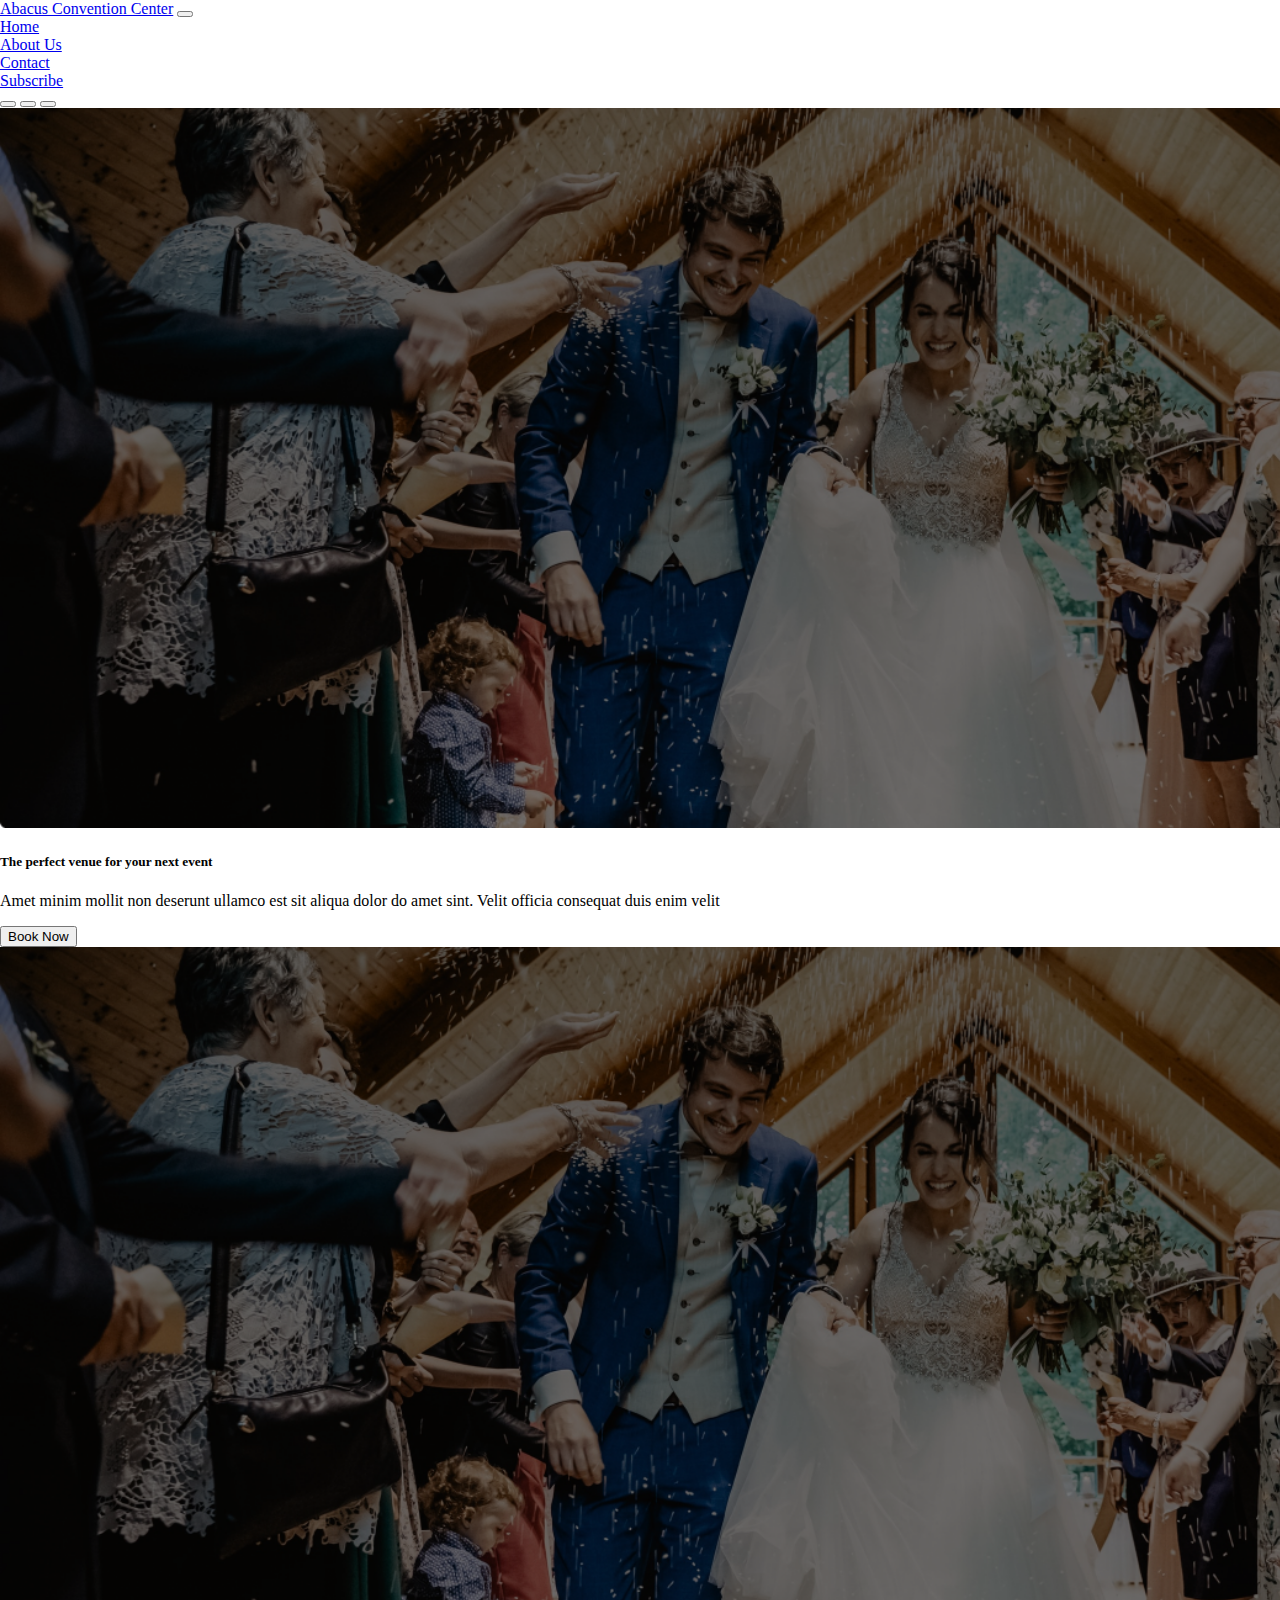
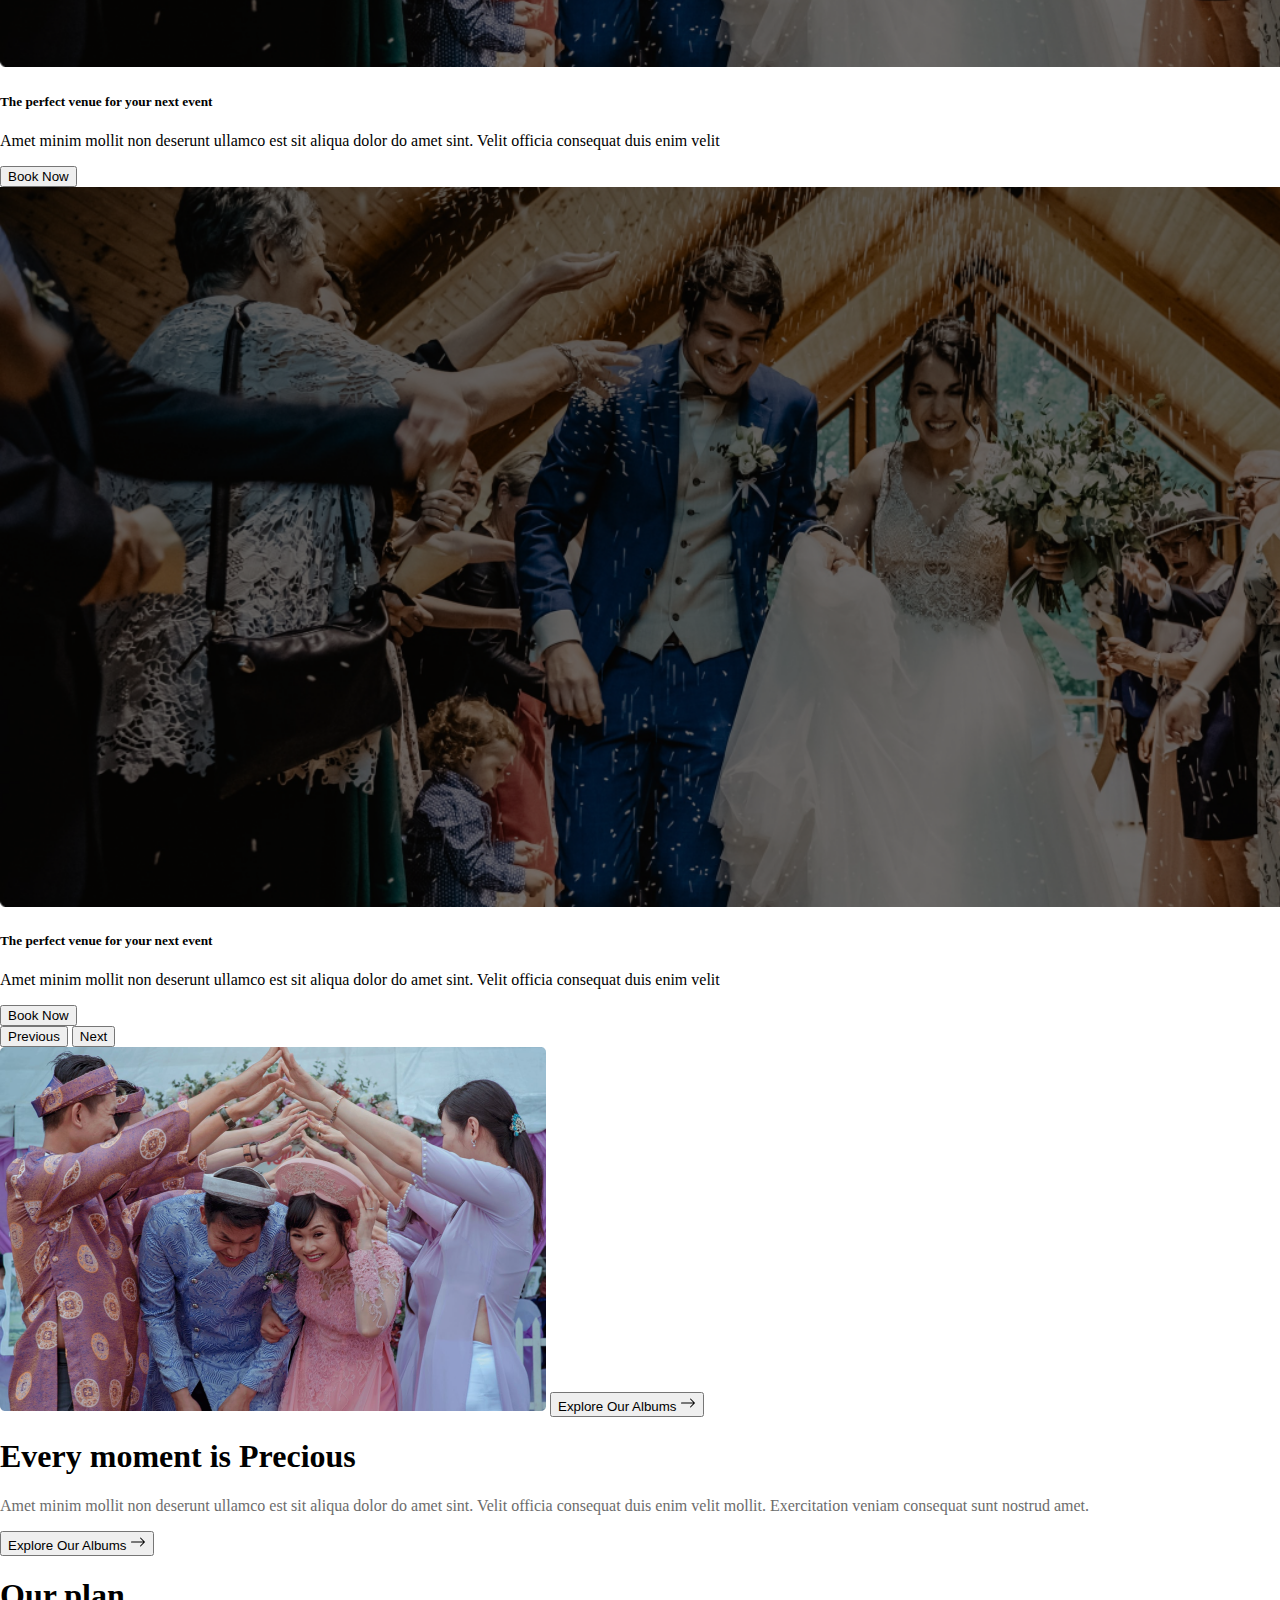
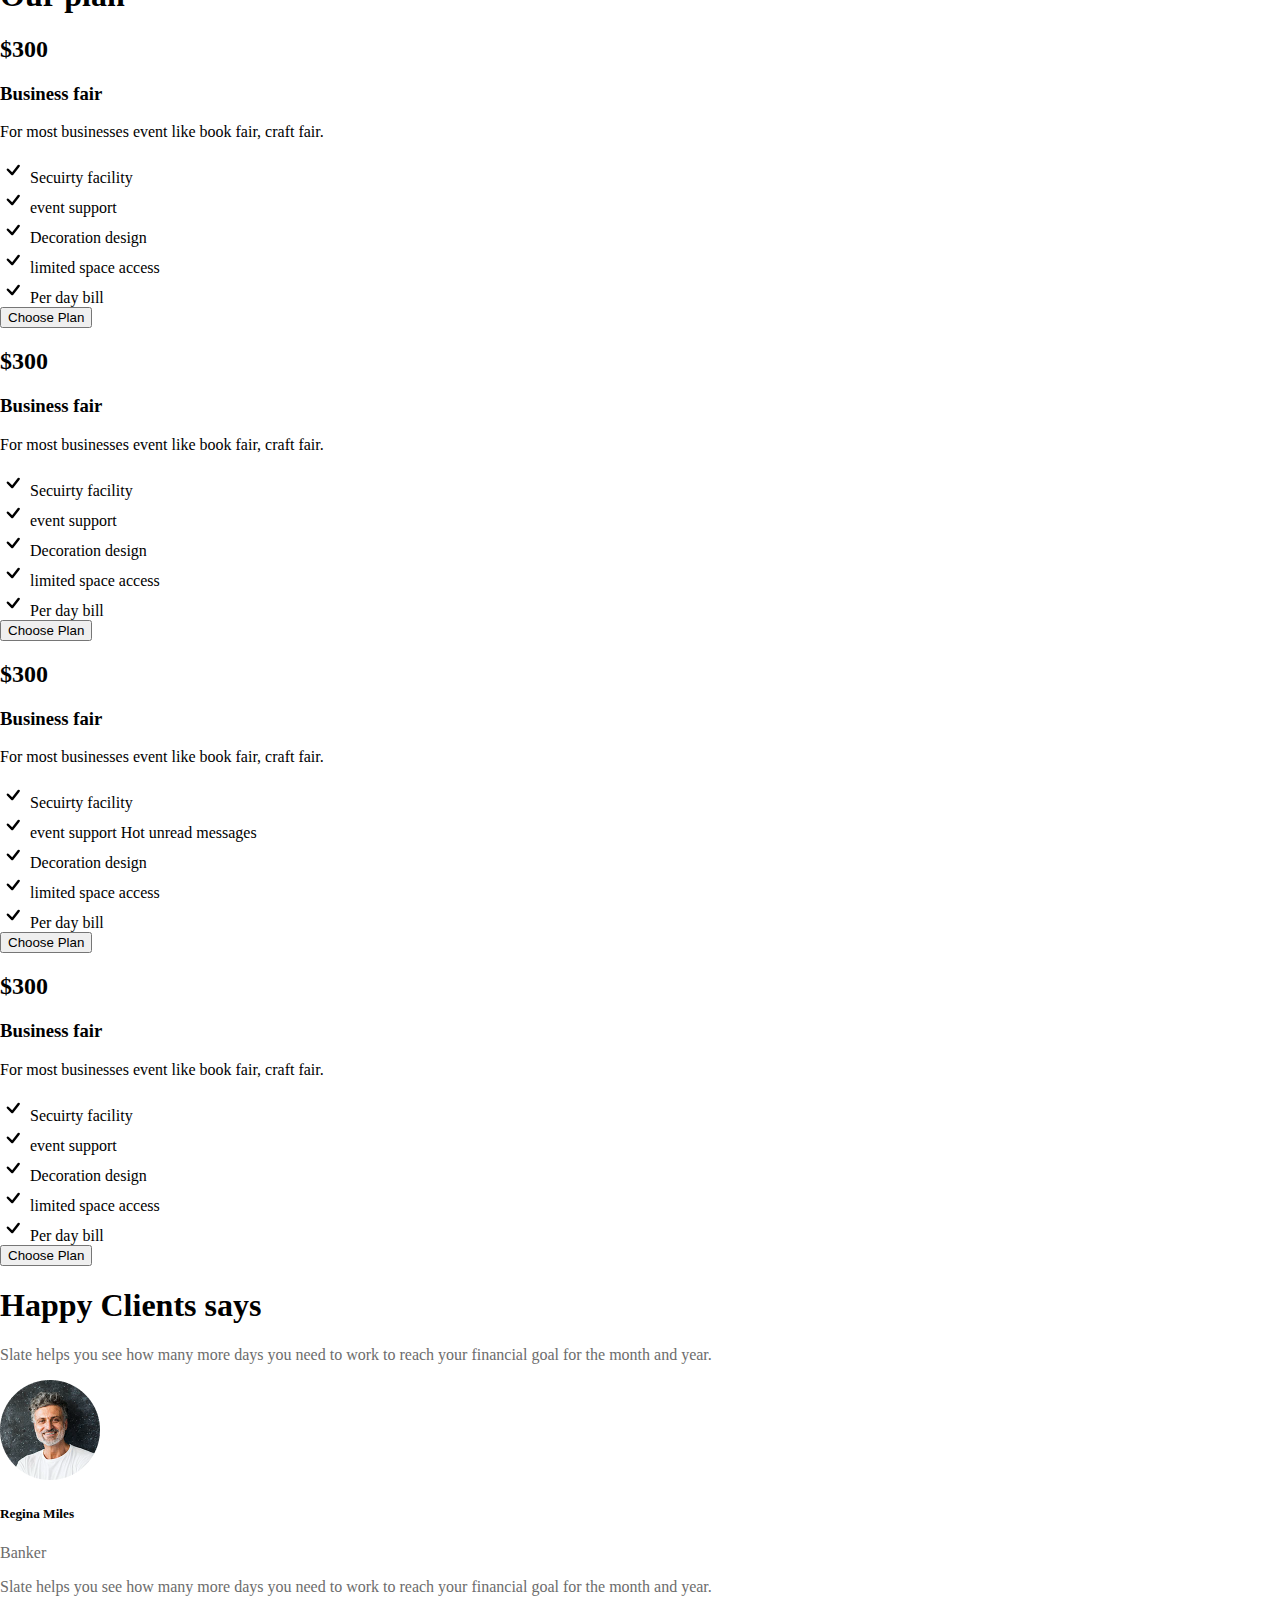
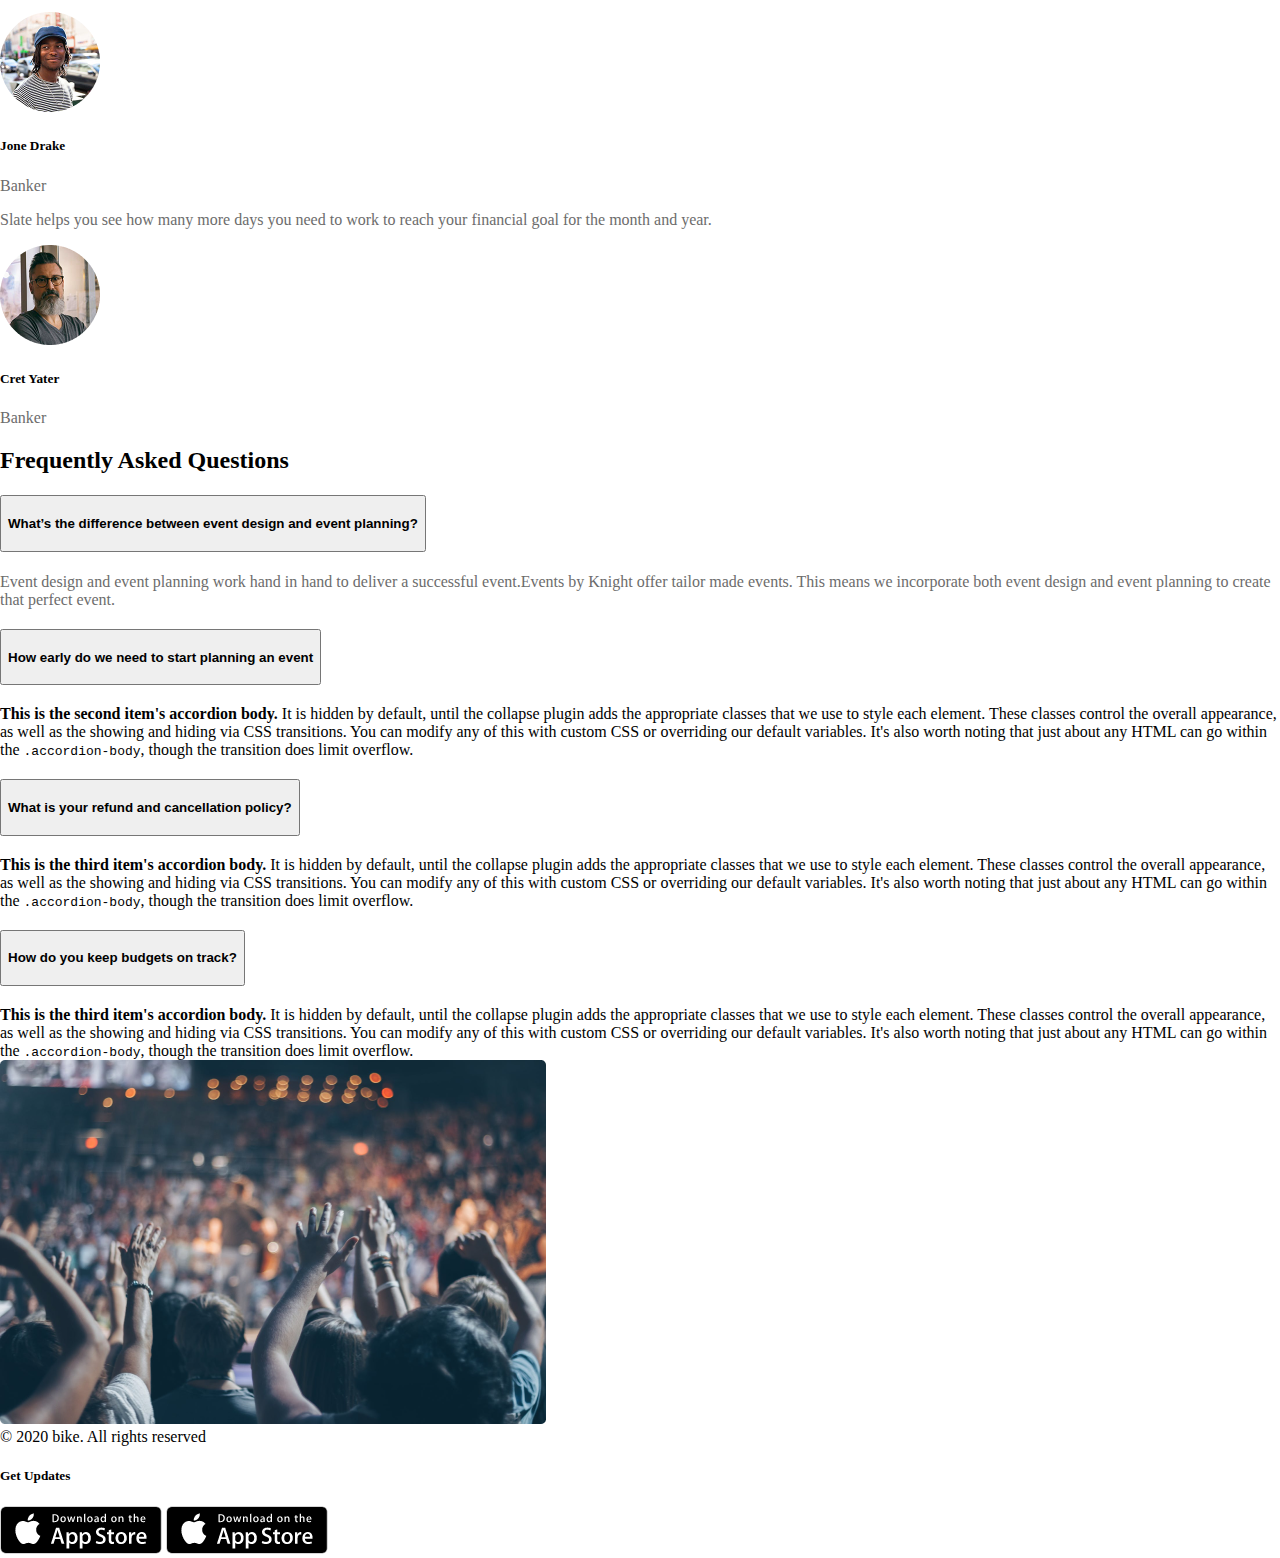
<file: index.html>
<!doctype html>
<html lang="en">

<head>
    <meta charset="utf-8">
    <meta name="viewport" content="width=device-width, initial-scale=1">
    <title>Convocation Center</title>
    <!-- CSS -->
    <link rel="stylesheet" href="CSS/style.css">
    <!-- Bootstrap -->
    <link href="https://cdn.jsdelivr.net/npm/bootstrap@5.2.0/dist/css/bootstrap.min.css" rel="stylesheet"
        integrity="sha384-gH2yIJqKdNHPEq0n4Mqa/HGKIhSkIHeL5AyhkYV8i59U5AR6csBvApHHNl/vI1Bx" crossorigin="anonymous">
</head>

<body>
    <!-- Navbar -->
    <header class="sticky-top shadow p-2 bg-light shadow">
        <nav class="navbar navbar-expand-lg navbar-light bg-light">
            <div class="container">
                <a class="navbar-brand h1" href="#">Abacus Convention Center</a>
                <button class="navbar-toggler" type="button" data-bs-toggle="collapse" data-bs-target="#navbarNav"
                    aria-controls="navbarNav" aria-expanded="false" aria-label="Toggle navigation">
                    <span class="navbar-toggler-icon"></span>
                </button>
                <div class="collapse navbar-collapse" id="navbarNav">
                    <nav class="navbar-nav ms-auto h5 ">
                        <li class="nav-item active">
                            <a class="nav-link text-black" href="#">Home <span class="sr-only"></span></a>
                        </li>
                        <li class="nav-item">
                            <a class="nav-link text-black" href="#">About Us</a>
                        </li>
                        <li class="nav-item">
                            <a class="nav-link text-black" href="#">Contact</a>
                        </li>
                        <li class="nav-item">
                            <a class="nav-link text-black" href="#">Subscribe</a>
                        </li>
                    </nav>
                </div>
            </div>
        </nav>
    </header>
    <main>
        <!-- Image Slider -->
        <section>

            <div class="row">
                <div class="col-12">

                </div>
                <div id="carouselExampleCaptions" class="carousel slide" data-bs-ride="carousel">
                    <div class="carousel-indicators">
                        <button type="button" data-bs-target="#carouselExampleCaptions" data-bs-slide-to="0"
                            class="active" aria-current="true" aria-label="Slide 1"></button>
                        <button type="button" data-bs-target="#carouselExampleCaptions" data-bs-slide-to="1"
                            aria-label="Slide 2"></button>
                        <button type="button" data-bs-target="#carouselExampleCaptions" data-bs-slide-to="2"
                            aria-label="Slide 3"></button>
                    </div>
                    <div class="carousel-inner">
                        <div class="carousel-item active">
                            <img src="images/banner.png" class="d-block w-100" alt="...">
                            <div class="carousel-caption d-md-block w-50 m-auto pb-5  ">
                                <h5 class="display-4 fw-bold  ">The perfect venue for your

                                    next event</h5>
                                <p class="display-7 ">Amet minim mollit non deserunt ullamco est sit aliqua
                                    dolor do amet sint. Velit officia consequat duis enim velit </p>
                                <button class="px-5 py-3 bg-white text-primary fw-bold h5 border border-white rounded">
                                    Book Now </button>
                            </div>
                        </div>
                        <div class="carousel-item">
                            <img src="images/banner.png" class="d-block w-100" alt="...">
                            <div class="carousel-caption d-md-block w-50 m-auto pb-5  ">
                                <h5 class="display-4 fw-bold  ">The perfect venue for your

                                    next event</h5>
                                <p class="display-7 ">Amet minim mollit non deserunt ullamco est sit aliqua
                                    dolor do amet sint. Velit officia consequat duis enim velit </p>
                                <button class="px-5 py-3 bg-white text-primary fw-bold h5 border border-white rounded">
                                    Book Now </button>
                            </div>
                        </div>
                        <div class="carousel-item">
                            <img src="images/banner.png" class="d-block w-100" alt="...">
                            <div class="carousel-caption d-md-block w-50 m-auto pb-5  ">
                                <h5 class="display-4 fw-bold  ">The perfect venue for your

                                    next event</h5>
                                <p class="display-7 ">Amet minim mollit non deserunt ullamco est sit aliqua
                                    dolor do amet sint. Velit officia consequat duis enim velit </p>
                                <button class="px-5 py-3 bg-white text-primary fw-bold h5 border border-white rounded">
                                    Book Now </button>
                            </div>
                        </div>
                    </div>
                    <button class="carousel-control-prev" type="button" data-bs-target="#carouselExampleCaptions"
                        data-bs-slide="prev">
                        <span class="carousel-control-prev-icon" aria-hidden="true"></span>
                        <span class="visually-hidden">Previous</span>
                    </button>
                    <button class="carousel-control-next" type="button" data-bs-target="#carouselExampleCaptions"
                        data-bs-slide="next">
                        <span class="carousel-control-next-icon" aria-hidden="true"></span>
                        <span class="visually-hidden">Next</span>
                    </button>
                </div>

            </div>
        </section>
        <!-- Weeding Albums -->
        <section>
            <div class="container mt-5">
                <div class="row align-items-center justify-content-end   sm-d-flex-column-reverse ">
                    <div class="col-12 col-md-6 order-2 order-md-1">
                        <img class="img-fluid w-100" src="images/wedding.png">
                        <button
                            class="px-4 py-2 h5 mx-auto my-4 fw-bold bg-primary border border-white text-white d-block d-md-none">
                            Explore Our Albums

                            <svg xmlns="http://www.w3.org/2000/svg" width="16" height="16" fill="currentColor"
                                class="bi bi-arrow-right ms-1 fa-3x   " viewBox="0 0 16 16">
                                <path fill-rule="evenodd"
                                    d="M1 8a.5.5 0 0 1 .5-.5h11.793l-3.147-3.146a.5.5 0 0 1 .708-.708l4 4a.5.5 0 0 1 0 .708l-4 4a.5.5 0 0 1-.708-.708L13.293 8.5H1.5A.5.5 0 0 1 1 8z" />
                            </svg>

                        </button>
                    </div>

                    <div class="col-12 col-md-6 order-1 pb-3 order-md-2">

                        <h1 class=" display-6 fw-bold">Every moment is Precious </h1>
                        <p class="h5  p-1 text ">Amet minim mollit non deserunt ullamco est sit aliqua dolor
                            do amet sint. Velit officia consequat duis enim velit mollit.
                            Exercitation veniam consequat sunt nostrud amet.
                        </p>

                        <button
                            class="px-4 py-2 h5 my-4 fw-bold bg-primary border border-white text-white d-none d-md-block">
                            Explore Our Albums

                            <svg xmlns="http://www.w3.org/2000/svg" width="16" height="16" fill="currentColor"
                                class="bi bi-arrow-right ms-1 fa-3x   " viewBox="0 0 16 16">
                                <path fill-rule="evenodd"
                                    d="M1 8a.5.5 0 0 1 .5-.5h11.793l-3.147-3.146a.5.5 0 0 1 .708-.708l4 4a.5.5 0 0 1 0 .708l-4 4a.5.5 0 0 1-.708-.708L13.293 8.5H1.5A.5.5 0 0 1 1 8z" />
                            </svg>

                        </button>


                    </div>


                </div>
            </div>

        </section>
        <section class="mt-4 ">
            <h1 class="text-center p-5">Our plan</h1>
            <div class="container mt-5 ">
                <div class="row">
                    <div class=" card col-md-3 mt-5 pt-5  border-white ">
                        <h2>$300</h2>
                        <h3>Business fair</h3>
                        <p class="display-7">For most businesses event

                            like book fair, craft fair.</p>
                        <div>
                            <svg xmlns="http://www.w3.org/2000/svg" width="26" height="26" fill="currentColor"
                                class="bi bi-check text-primary bg-info fw-bold h1 border rounded-circle"
                                viewBox="0 0 16 16">
                                <path
                                    d="M10.97 4.97a.75.75 0 0 1 1.07 1.05l-3.99 4.99a.75.75 0 0 1-1.08.02L4.324 8.384a.75.75 0 1 1 1.06-1.06l2.094 2.093 3.473-4.425a.267.267 0 0 1 .02-.022z" />
                            </svg>
                            <span class="h5">Secuirty facility</span>
                        </div>
                        <div>
                            <svg xmlns="http://www.w3.org/2000/svg" width="26" height="26" fill="currentColor"
                                class="bi bi-check text-primary bg-info fw-bold h1 border rounded-circle"
                                viewBox="0 0 16 16">
                                <path
                                    d="M10.97 4.97a.75.75 0 0 1 1.07 1.05l-3.99 4.99a.75.75 0 0 1-1.08.02L4.324 8.384a.75.75 0 1 1 1.06-1.06l2.094 2.093 3.473-4.425a.267.267 0 0 1 .02-.022z" />
                            </svg>
                            <span class="h5">event support</span>
                        </div>
                        <div>
                            <svg xmlns="http://www.w3.org/2000/svg" width="26" height="26" fill="currentColor"
                                class="bi bi-check text-primary bg-info fw-bold h1 border rounded-circle"
                                viewBox="0 0 16 16">
                                <path
                                    d="M10.97 4.97a.75.75 0 0 1 1.07 1.05l-3.99 4.99a.75.75 0 0 1-1.08.02L4.324 8.384a.75.75 0 1 1 1.06-1.06l2.094 2.093 3.473-4.425a.267.267 0 0 1 .02-.022z" />
                            </svg>
                            <span class="h5">Decoration design</span>
                        </div>
                        <div>
                            <svg xmlns="http://www.w3.org/2000/svg" width="26" height="26" fill="currentColor"
                                class="bi bi-check text-primary bg-info fw-bold h1 border rounded-circle"
                                viewBox="0 0 16 16">
                                <path
                                    d="M10.97 4.97a.75.75 0 0 1 1.07 1.05l-3.99 4.99a.75.75 0 0 1-1.08.02L4.324 8.384a.75.75 0 1 1 1.06-1.06l2.094 2.093 3.473-4.425a.267.267 0 0 1 .02-.022z" />
                            </svg>
                            <span class="h5">limited space access</span>
                        </div>
                        <div>
                            <svg xmlns="http://www.w3.org/2000/svg" width="26" height="26" fill="currentColor"
                                class="bi bi-check text-primary bg-info fw-bold h1 border rounded-circle"
                                viewBox="0 0 16 16">
                                <path
                                    d="M10.97 4.97a.75.75 0 0 1 1.07 1.05l-3.99 4.99a.75.75 0 0 1-1.08.02L4.324 8.384a.75.75 0 1 1 1.06-1.06l2.094 2.093 3.473-4.425a.267.267 0 0 1 .02-.022z" />
                            </svg>
                            <span class="h5">Per day bill
                            </span>
                        </div>
                        <button class=" px-2 py-2 h4  bg-info border border-white rounded ">Choose
                            Plan</button>
                    </div>
                    <div class=" card col-md-3 mt-5  pt-5 border-white">
                        <h2>$300</h2>
                        <h3>Business fair</h3>
                        <p class="display-7">For most businesses event

                            like book fair, craft fair.</p>
                        <div>
                            <svg xmlns="http://www.w3.org/2000/svg" width="26" height="26" fill="currentColor"
                                class="bi bi-check text-primary bg-info fw-bold h1 border rounded-circle"
                                viewBox="0 0 16 16">
                                <path
                                    d="M10.97 4.97a.75.75 0 0 1 1.07 1.05l-3.99 4.99a.75.75 0 0 1-1.08.02L4.324 8.384a.75.75 0 1 1 1.06-1.06l2.094 2.093 3.473-4.425a.267.267 0 0 1 .02-.022z" />
                            </svg>
                            <span class="h5">Secuirty facility</span>
                        </div>
                        <div>
                            <svg xmlns="http://www.w3.org/2000/svg" width="26" height="26" fill="currentColor"
                                class="bi bi-check text-primary bg-info fw-bold h1 border rounded-circle"
                                viewBox="0 0 16 16">
                                <path
                                    d="M10.97 4.97a.75.75 0 0 1 1.07 1.05l-3.99 4.99a.75.75 0 0 1-1.08.02L4.324 8.384a.75.75 0 1 1 1.06-1.06l2.094 2.093 3.473-4.425a.267.267 0 0 1 .02-.022z" />
                            </svg>
                            <span class="h5">event support</span>
                        </div>
                        <div>
                            <svg xmlns="http://www.w3.org/2000/svg" width="26" height="26" fill="currentColor"
                                class="bi bi-check text-primary bg-info fw-bold h1 border rounded-circle"
                                viewBox="0 0 16 16">
                                <path
                                    d="M10.97 4.97a.75.75 0 0 1 1.07 1.05l-3.99 4.99a.75.75 0 0 1-1.08.02L4.324 8.384a.75.75 0 1 1 1.06-1.06l2.094 2.093 3.473-4.425a.267.267 0 0 1 .02-.022z" />
                            </svg>
                            <span class="h5">Decoration design</span>
                        </div>
                        <div>
                            <svg xmlns="http://www.w3.org/2000/svg" width="26" height="26" fill="currentColor"
                                class="bi bi-check text-primary bg-info fw-bold h1 border rounded-circle"
                                viewBox="0 0 16 16">
                                <path
                                    d="M10.97 4.97a.75.75 0 0 1 1.07 1.05l-3.99 4.99a.75.75 0 0 1-1.08.02L4.324 8.384a.75.75 0 1 1 1.06-1.06l2.094 2.093 3.473-4.425a.267.267 0 0 1 .02-.022z" />
                            </svg>
                            <span class="h5">limited space access</span>
                        </div>
                        <div>
                            <svg xmlns="http://www.w3.org/2000/svg" width="26" height="26" fill="currentColor"
                                class="bi bi-check text-primary bg-info fw-bold h1 border rounded-circle"
                                viewBox="0 0 16 16">
                                <path
                                    d="M10.97 4.97a.75.75 0 0 1 1.07 1.05l-3.99 4.99a.75.75 0 0 1-1.08.02L4.324 8.384a.75.75 0 1 1 1.06-1.06l2.094 2.093 3.473-4.425a.267.267 0 0 1 .02-.022z" />
                            </svg>
                            <span class="h5">Per day bill
                            </span>
                        </div>
                        <button class=" px-2 py-2 h4  bg-info border border-white rounded-pill ">Choose
                            Plan</button>
                    </div>
                    <div class="card col-md-3 bg-white  border-white text-start mt-5 pt-2">
                        <div class="   p-4 bg-warning  border border-warning rounded-5 ">
                            <h2>$300</h2>
                            <h3>Business fair</h3>
                            <p class="display-7">For most businesses event

                                like book fair, craft fair.</p>
                            <div>
                                <svg xmlns="http://www.w3.org/2000/svg" width="26" height="26" fill="currentColor"
                                    class="bi bi-check text-primary bg-info fw-bold h1 border rounded-circle"
                                    viewBox="0 0 16 16">
                                    <path
                                        d="M10.97 4.97a.75.75 0 0 1 1.07 1.05l-3.99 4.99a.75.75 0 0 1-1.08.02L4.324 8.384a.75.75 0 1 1 1.06-1.06l2.094 2.093 3.473-4.425a.267.267 0 0 1 .02-.022z" />
                                </svg>
                                <span class="h5">Secuirty facility</span>
                            </div>
                            <div>
                                <svg xmlns="http://www.w3.org/2000/svg" width="26" height="26" fill="currentColor"
                                    class="bi bi-check text-primary bg-info fw-bold h1 border rounded-circle"
                                    viewBox="0 0 16 16">
                                    <path
                                        d="M10.97 4.97a.75.75 0 0 1 1.07 1.05l-3.99 4.99a.75.75 0 0 1-1.08.02L4.324 8.384a.75.75 0 1 1 1.06-1.06l2.094 2.093 3.473-4.425a.267.267 0 0 1 .02-.022z" />
                                </svg>
                                <span class="h5">event support</span>
                                <span
                                    class="position-absolute top-0  end-0 p-2 mt-2 ms-auto translate-middle badge rounded-pill bg-danger">
                                    Hot
                                    <span class="visually-hidden ">unread messages</span>
                                </span>
                            </div>
                            <div>
                                <svg xmlns="http://www.w3.org/2000/svg" width="26" height="26" fill="currentColor"
                                    class="bi bi-check text-primary bg-info fw-bold h1 border rounded-circle"
                                    viewBox="0 0 16 16">
                                    <path
                                        d="M10.97 4.97a.75.75 0 0 1 1.07 1.05l-3.99 4.99a.75.75 0 0 1-1.08.02L4.324 8.384a.75.75 0 1 1 1.06-1.06l2.094 2.093 3.473-4.425a.267.267 0 0 1 .02-.022z" />
                                </svg>
                                <span class="h5">Decoration design</span>
                            </div>
                            <div>
                                <svg xmlns="http://www.w3.org/2000/svg" width="26" height="26" fill="currentColor"
                                    class="bi bi-check text-primary bg-info fw-bold h1 border rounded-circle"
                                    viewBox="0 0 16 16">
                                    <path
                                        d="M10.97 4.97a.75.75 0 0 1 1.07 1.05l-3.99 4.99a.75.75 0 0 1-1.08.02L4.324 8.384a.75.75 0 1 1 1.06-1.06l2.094 2.093 3.473-4.425a.267.267 0 0 1 .02-.022z" />
                                </svg>
                                <span class="h5">limited space access</span>
                            </div>
                            <div>
                                <svg xmlns="http://www.w3.org/2000/svg" width="26" height="26" fill="currentColor"
                                    class="bi bi-check text-primary bg-info fw-bold h1 border rounded-circle"
                                    viewBox="0 0 16 16">
                                    <path
                                        d="M10.97 4.97a.75.75 0 0 1 1.07 1.05l-3.99 4.99a.75.75 0 0 1-1.08.02L4.324 8.384a.75.75 0 1 1 1.06-1.06l2.094 2.093 3.473-4.425a.267.267 0 0 1 .02-.022z" />
                                </svg>
                                <span class="h5">Per day bill
                                </span>
                            </div>
                            <button class=" px-5 py-2 h4  bg-info border border-white rounded-5 ">Choose
                                Plan</button>
                        </div>
                    </div>
                    <div class=" card col-md-3 mt-5 pt-5 border-white">
                        <h2>$300</h2>
                        <h3>Business fair</h3>
                        <p class="display-7">For most businesses event

                            like book fair, craft fair.</p>
                        <div>
                            <svg xmlns="http://www.w3.org/2000/svg" width="26" height="26" fill="currentColor"
                                class="bi bi-check text-primary bg-info fw-bold h1 border rounded-circle"
                                viewBox="0 0 16 16">
                                <path
                                    d="M10.97 4.97a.75.75 0 0 1 1.07 1.05l-3.99 4.99a.75.75 0 0 1-1.08.02L4.324 8.384a.75.75 0 1 1 1.06-1.06l2.094 2.093 3.473-4.425a.267.267 0 0 1 .02-.022z" />
                            </svg>
                            <span class="h5">Secuirty facility</span>
                        </div>
                        <div>
                            <svg xmlns="http://www.w3.org/2000/svg" width="26" height="26" fill="currentColor"
                                class="bi bi-check text-primary bg-info fw-bold h1 border rounded-circle"
                                viewBox="0 0 16 16">
                                <path
                                    d="M10.97 4.97a.75.75 0 0 1 1.07 1.05l-3.99 4.99a.75.75 0 0 1-1.08.02L4.324 8.384a.75.75 0 1 1 1.06-1.06l2.094 2.093 3.473-4.425a.267.267 0 0 1 .02-.022z" />
                            </svg>
                            <span class="h5">event support</span>
                        </div>
                        <div>
                            <svg xmlns="http://www.w3.org/2000/svg" width="26" height="26" fill="currentColor"
                                class="bi bi-check text-primary bg-info fw-bold h1 border rounded-circle"
                                viewBox="0 0 16 16">
                                <path
                                    d="M10.97 4.97a.75.75 0 0 1 1.07 1.05l-3.99 4.99a.75.75 0 0 1-1.08.02L4.324 8.384a.75.75 0 1 1 1.06-1.06l2.094 2.093 3.473-4.425a.267.267 0 0 1 .02-.022z" />
                            </svg>
                            <span class="h5">Decoration design</span>
                        </div>
                        <div>
                            <svg xmlns="http://www.w3.org/2000/svg" width="26" height="26" fill="currentColor"
                                class="bi bi-check text-primary bg-info fw-bold h1 border rounded-circle"
                                viewBox="0 0 16 16">
                                <path
                                    d="M10.97 4.97a.75.75 0 0 1 1.07 1.05l-3.99 4.99a.75.75 0 0 1-1.08.02L4.324 8.384a.75.75 0 1 1 1.06-1.06l2.094 2.093 3.473-4.425a.267.267 0 0 1 .02-.022z" />
                            </svg>
                            <span class="h5">limited space access</span>
                        </div>
                        <div>
                            <svg xmlns="http://www.w3.org/2000/svg" width="26" height="26" fill="currentColor"
                                class="bi bi-check text-primary bg-info fw-bold h1 border rounded-circle"
                                viewBox="0 0 16 16">
                                <path
                                    d="M10.97 4.97a.75.75 0 0 1 1.07 1.05l-3.99 4.99a.75.75 0 0 1-1.08.02L4.324 8.384a.75.75 0 1 1 1.06-1.06l2.094 2.093 3.473-4.425a.267.267 0 0 1 .02-.022z" />
                            </svg>
                            <span class="h5">Per day bill
                            </span>
                        </div>
                        <button class=" px-2 py-2 h4  bg-info border border-white rounded ">Choose
                            Plan</button>
                    </div>
                </div>
            </div>
        </section>
        <!-- Client Review -->
        <section>
            <h1 class="text-center  pt-5 md-my-5">Happy Clients says</h1>

            <div class="container ">
                <div class="row row-cols-1  row-cols-md-3 g-5 m-auto">

                    <div class="col ">
                        <div class="card  border border border-white   shadow-lg p-3 mb-5 bg-body rounded">
                            <div class="card-body px-5">

                                <p class="card-text  h5 text-center text mb-3">Slate helps you see how

                                    many more days you need

                                    to work to reach your financial

                                    goal for the month and year.</p>
                                <div class="d-flex justify-content-center">
                                    <img class="img-fluid  mx-4 px-1" src="images/person 2.png">
                                </div>
                                <h5 class="text-center">Regina Miles</h5>
                                <p class="text text-center">Banker</p>
                            </div>
                        </div>
                    </div>
                    <div class="col ">
                        <div class="card  border border border-white   shadow-lg p-3 mb-5 bg-body rounded ">
                            <div class="card-body px-5">

                                <p class="card-text  h5 text-center text mb-3">Slate helps you see how

                                    many more days you need

                                    to work to reach your financial

                                    goal for the month and year.</p>
                                <div class="d-flex justify-content-center">
                                    <img class="img-fluid  mx-4 px-1" src="images/person 3.png">
                                </div>
                                <h5 class="text-center">Jone Drake</h5>
                                <p class="text text-center">Banker</p>
                            </div>
                        </div>
                    </div>
                    <div class="col ">
                        <div class="card  border border border-white   shadow-lg p-3 mb-5 bg-body rounded ">
                            <div class="card-body px-5">

                                <p class="card-text  h5 text-center text mb-3">Slate helps you see how

                                    many more days you need

                                    to work to reach your financial

                                    goal for the month and year.</p>
                                <div class="d-flex justify-content-center">

                                    <img class="img-fluid  mx-4 px-1" src="images/person 1.png">
                                </div>
                                <h5 class="text-center">Cret Yater</h5>
                                <p class="text text-center">Banker</p>
                            </div>
                        </div>
                    </div>


                </div>
            </div>
        </section>
        <!-- Frequently Asked Questions part -->
        <section>
            <h2 class="text-center container my-5">Frequently Asked Questions</h2>
            <div class="container">
                <div class="row">
                    <div class="col-md-6 order-2 order-md-1">

                        <div class="accordion w" id="accordionExample">
                            <div class="accordion-item">
                                <h1 class="accordion-header" id="headingOne">
                                    <button class="accordion-button" type="button" data-bs-toggle="collapse"
                                        data-bs-target="#collapseOne" aria-expanded="true" aria-controls="collapseOne">
                                        <h4>What’s the difference between event design and
                                            event planning?</h4>
                                    </button>
                                </h1>
                                <div id="collapseOne" class="accordion-collapse collapse show"
                                    aria-labelledby="headingOne" data-bs-parent="#accordionExample">
                                    <div class="accordion-body">
                                        <p class="text">Event design and event planning work hand in hand to deliver a
                                            successful event.Events by Knight offer tailor made events. This
                                            means we incorporate both event design and event planning to
                                            create that perfect event.</p>
                                    </div>
                                </div>
                            </div>
                            <div class="accordion-item">
                                <h2 class="accordion-header" id="headingTwo">
                                    <button class="accordion-button collapsed" type="button" data-bs-toggle="collapse"
                                        data-bs-target="#collapseTwo" aria-expanded="false" aria-controls="collapseTwo">
                                        <h4> How early do we need to start planning an event</h4>
                                    </button>
                                </h2>
                                <div id="collapseTwo" class="accordion-collapse collapse" aria-labelledby="headingTwo"
                                    data-bs-parent="#accordionExample">
                                    <div class="accordion-body">
                                        <strong>This is the second item's accordion body.</strong> It is hidden by
                                        default, until the collapse plugin adds the appropriate classes that we use to
                                        style each element. These classes control the overall appearance, as well as the
                                        showing and hiding via CSS transitions. You can modify any of this with custom
                                        CSS or overriding our default variables. It's also worth noting that just about
                                        any HTML can go within the <code>.accordion-body</code>, though the transition
                                        does limit overflow.
                                    </div>
                                </div>
                            </div>
                            <div class="accordion-item w-auto">
                                <h2 class="accordion-header" id="headingThree">
                                    <button class="accordion-button  collapsed" type="button" data-bs-toggle="collapse"
                                        data-bs-target="#collapseThree" aria-expanded="false"
                                        aria-controls="collapseThree">
                                        <h4>What is your refund and cancellation policy?

                                        </h4>
                                    </button>
                                </h2>
                                <div id="collapseThree" class="accordion-collapse collapse"
                                    aria-labelledby="headingThree" data-bs-parent="#accordionExample">
                                    <div class="accordion-body">
                                        <strong>This is the third item's accordion body.</strong> It is hidden by
                                        default, until the collapse plugin adds the appropriate classes that we use to
                                        style each element. These classes control the overall appearance, as well as the
                                        showing and hiding via CSS transitions. You can modify any of this with custom
                                        CSS or overriding our default variables. It's also worth noting that just about
                                        any HTML can go within the <code>.accordion-body</code>, though the transition
                                        does limit overflow.
                                    </div>
                                </div>
                            </div>
                            <div class="accordion-item ">
                                <h2 class="accordion-header" id="headingFour">
                                    <button class="accordion-button collapsed" type="button" data-bs-toggle="collapse"
                                        data-bs-target="#collapseFour" aria-expanded="false"
                                        aria-controls="collapseThree">
                                        <h4>How do you keep budgets on track?</h4>
                                    </button>
                                </h2>
                                <div id="collapseFour" class="accordion-collapse collapse" aria-labelledby="headingFour"
                                    data-bs-parent="#accordionExample">
                                    <div class="accordion-body ">
                                        <strong>This is the third item's accordion body.</strong> It is hidden by
                                        default, until the collapse plugin adds the appropriate classes that we use to
                                        style each element. These classes control the overall appearance, as well as the
                                        showing and hiding via CSS transitions. You can modify any of this with custom
                                        CSS or overriding our default variables. It's also worth noting that just about
                                        any HTML can go within the <code>.accordion-body</code>, though the transition
                                        does limit overflow.
                                    </div>
                                </div>
                            </div>
                        </div>
                    </div>
                    <div class="col-md-6 order-1 order-md-1 mb-4">
                        <img class="img-fluid mt-4 " src="images/people.png">
                    </div>
                </div>
            </div>

        </section>
    </main>
    <!-- Footer -->
    <footer class="bg-dark text-light py-5  ">
        <div class="container">
            <div class="row">
                <div
                    class="col-md-6  d-flex align-items-center text-center justify-content-center order-2 order-md-1 mt-4">
                    © 2020 bike. All rights reserved
                </div>
                <div class="col-md-6   d-flex a justify-content-center order-1 order-md-2">
                    <div>
                        <h5>Get Updates</h5>
                        <div class="d-flex flex-column ">
                            <img class="fluid-img mt-2" src="images/app-store.png">
                            <img class="fluid-img mt-3" src="images/app-store.png">
                        </div>

                    </div>

                </div>
            </div>
        </div>


    </footer>
    <!-- <script> -->
    <script src="https://cdn.jsdelivr.net/npm/bootstrap@5.2.0/dist/js/bootstrap.bundle.min.js"
        integrity="sha384-A3rJD856KowSb7dwlZdYEkO39Gagi7vIsF0jrRAoQmDKKtQBHUuLZ9AsSv4jD4Xa"
        crossorigin="anonymous"></script>
</body>

</html>
</file>
<file: CSS/style.css>
body {

    margin: 0px;
    padding: 0px;
}

.text {
    color: #6C6C6C;
    font-style: Poppins;
    font-weight: 400;
    font-size: 1rem;

}

.carousel-item img {
    height: 80vh;

    object-fit: cover;
}
</file>
